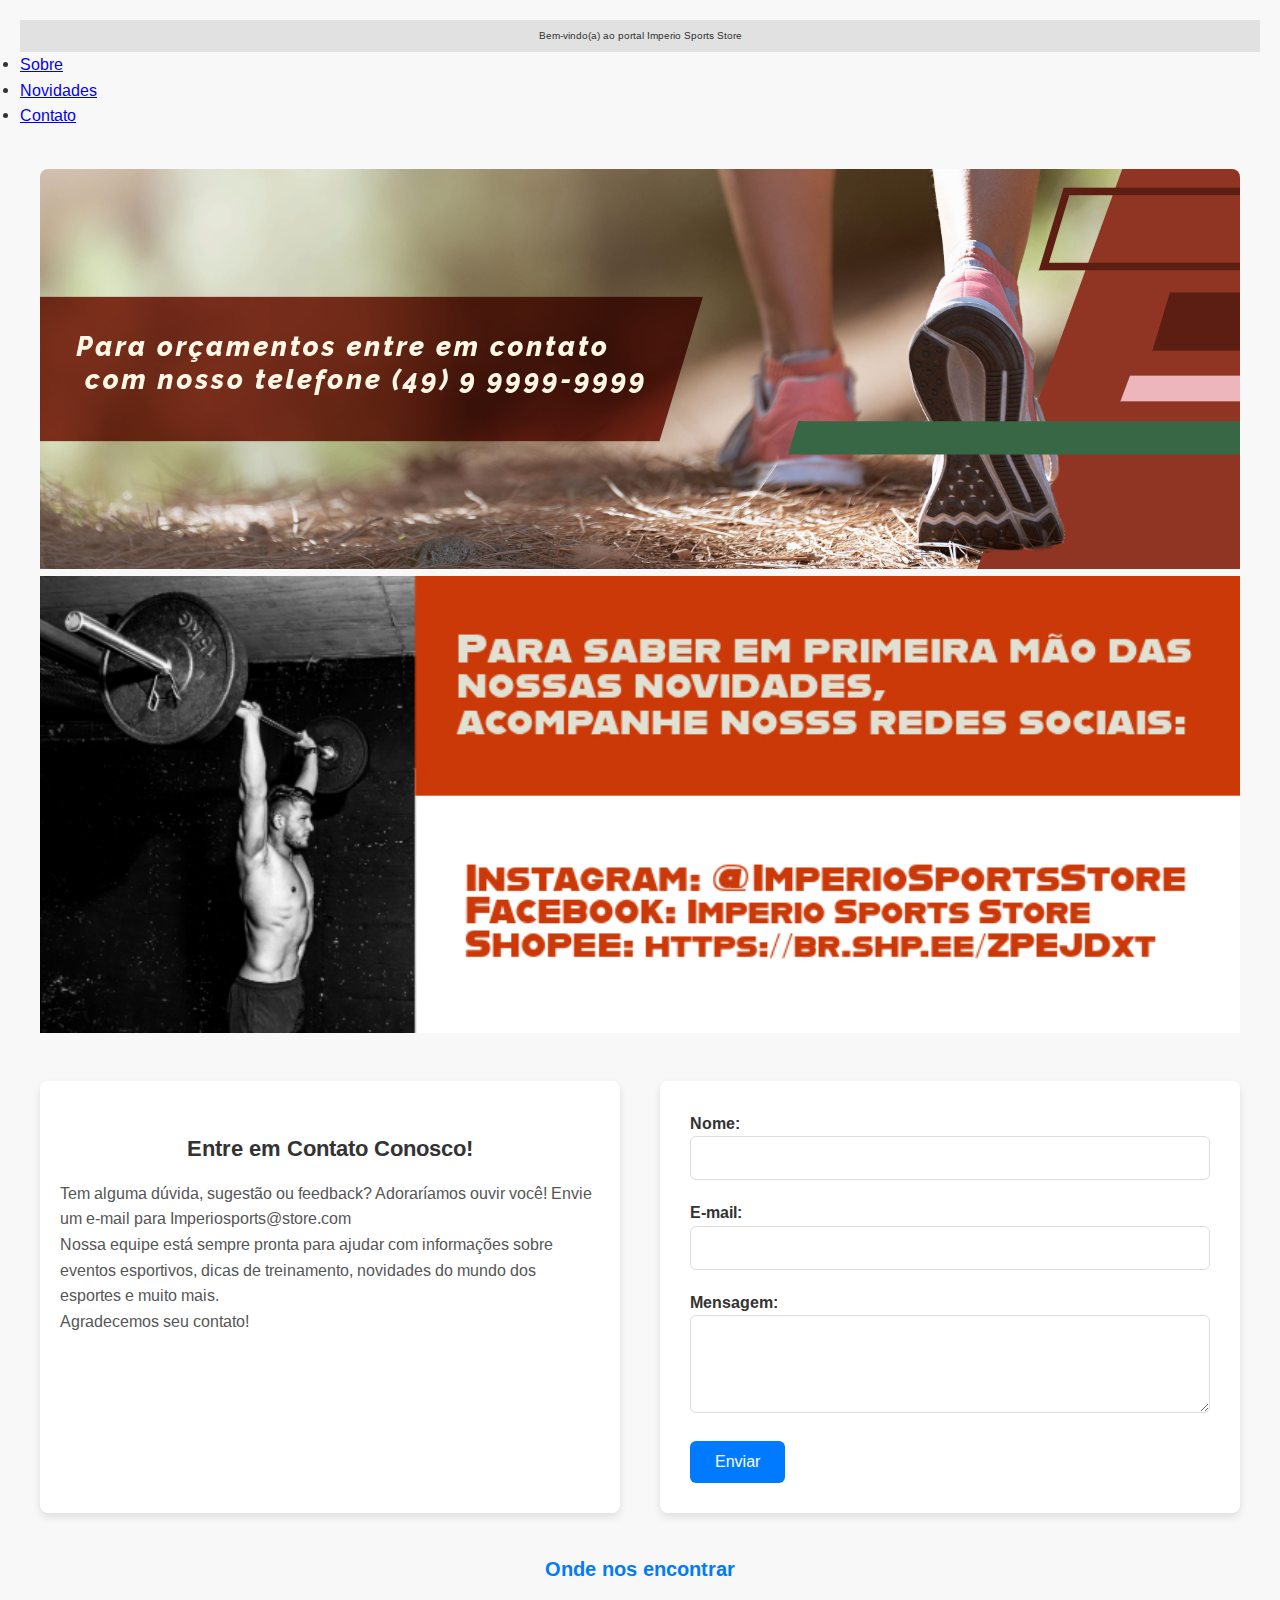
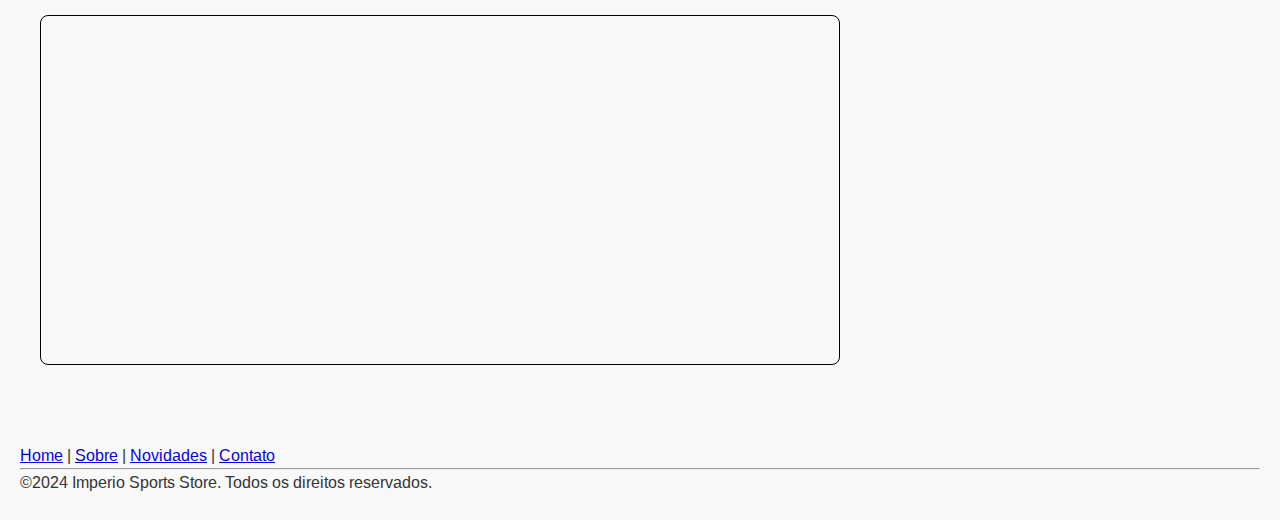
<file: Paginas/contato.html>
<!DOCTYPE html>
<html lang="pt-BR">
  <head>
    <meta charset="UTF-8" />
    <meta name="viewport" content="width=device-width, initial-scale=1.0" />
    <title>Imperio Sports Store</title>

    <link rel="shortcut icon" href="./img/favicon.ico" type="image/x-icon" />
    <link
      rel="stylesheet"
      href="https://stackpath.bootstrapcdn.com/bootstrap/4.1.3/css/bootstrap.min.css"
      integrity="sha384-MCw98/SFnGE8fJT3GXwEOngsV7Zt27NXFoaoApmYm81iuXoPkFOJwJ8ERdknLPMO"
      crossorigin="anonymous"
    />
    <script
      src="https://code.jquery.com/jquery-3.3.1.slim.min.js"
      integrity="sha384-q8i/X+965DzO0rT7abK41JStQIAqVgRVzpbzo5smXKp4YfRvH+8abtTE1Pi6jizo"
      crossorigin="anonymous"
    ></script>
    <script
      src="https://cdnjs.cloudflare.com/ajax/libs/popper.js/1.14.3/umd/popper.min.js"
      integrity="sha384-ZMP7rVo3mIykV+2+9J3UJ46jBk0WLaUAdn689aCwoqbBJiSnjAK/l8WvCWPIPm49"
      crossorigin="anonymous"
    ></script>
    <script
      src="https://stackpath.bootstrapcdn.com/bootstrap/4.1.3/js/bootstrap.min.js"
      integrity="sha384-ChfqqxuZUCnJSK3+MXmPNIyE6ZbWh2IMqE241rYiqJxyMiZ6OW/JmZQ5stwEULTy"
      crossorigin="anonymous"
    ></script>
    <meta
      name="viewport"
      content="width=device-width, initial-scale=1, shrink-to-fit=no"
    />
    <link rel="preconnect" href="https://fonts.googleapis.com" />
    <link rel="preconnect" href="https://fonts.gstatic.com" crossorigin />
    <link
      href="https://fonts.googleapis.com/css2?family=Arimo:ital,wght@0,400..700;1,400..700&family=Playwrite+DE+Grund:wght@100..400&display=swap"
      rel="stylesheet"
    />

    <link rel="stylesheet" href="../CSS/contato.css" />
    <link rel="stylesheet" href="../CSS/main.css" />
    <header class="welcome">Bem-vindo(a) ao portal Imperio Sports Store
      <nav class="navbar navbar-expand-lg navbar-dark" style="padding: 0; margin: 0;"></nav>
  </header>  
  </head>
  <body>
    

      <div class="collapse navbar-collapse" id="navbarTogglerDemo02">
        <ul class="navbar-nav mt-2 mt-lg-0">
          <li class="nav-item">
            <a class="nav-link" href="./paginas/sobre.html">Sobre</a>
          </li>
          <li class="nav-item">
            <a class="nav-link" href="./paginas/novidades.html">Novidades</a>
          </li>
          <li class="nav-item">
            <a class="nav-link" href="./paginas/contato.html">Contato</a>
          </li>
        </ul>
      </div>
    </nav>

    <main>
      <section>
        <div
          id="carouselExampleSlidesOnly"
          class="carousel slide"
          data-ride="carousel"
        >
          <div class="carousel-inner">
            <div class="carousel-item active">
              <img
                class="d-block w-100"
                src="../img/banner1-contato.jpeg"
                alt="Primeiro banner"
              />
            </div>
            <div class="carousel-item">
              <img
                class="d-block w-100"
                src="../img/banner2-contato.jpeg"
                alt="Segundo banner"
              />
            </div>
          </div>
        </div>
      </section>
      <main>
      <section class="menu grid">
        <article class="about">
          <h5 class="sub-title">Entre em Contato Conosco!</h5>
          <p>Tem alguma dúvida, sugestão ou feedback? Adoraríamos ouvir você! Envie um e-mail para Imperiosports@store.com</p>
          <p>Nossa equipe está sempre pronta para ajudar com informações sobre eventos esportivos, dicas de treinamento, novidades do mundo dos esportes e muito mais.</p>
          <p>Agradecemos seu contato!</p>
        </article>  
        <article>
          <form action="#" method="post">
            <div class="form-group">
              <label for="nome">Nome:</label>
              <input type="text" class="form-control" id="nome" name="nome" required />
            </div>
            <div class="form-group">
              <label for="email">E-mail:</label>
              <input type="email" class="form-control" id="email" name="email" required />
            </div>
            <div class="form-group">
              <label for="mensagem">Mensagem:</label>
              <textarea class="form-control" id="mensagem" name="mensagem" rows="4" required></textarea>
            </div>
            <button type="submit" class="btn btn-dark">Enviar</button>
          </form>
        </article>
      </section>
      </main>
      <section>
        <h5 class="sub-title">Onde nos encontrar</h5>
        <iframe width="425" height="350" src="https://www.openstreetmap.org/export/embed.html?bbox=-52.617376300228365%2C-27.107737604488108%2C-52.61404499663187%2C-27.105311805274972&amp;layer=mapnik&amp;marker=-27.106524711452924%2C-52.61571064843008" style="border: 1px solid black"></iframe><br/><small><a href="https://www.openstreetmap.org/?mlat=-27.106525&amp;mlon=-52.615711#map=18/-27.106525/-52.615711"></a></small>
      </section>

    </main>

    <footer>
      <nav>
        <a href="../index.html">Home</a> |
        <a href="../Paginas/sobre.html">Sobre</a> |
        <a href="../Paginas/novidades.html">Novidades</a> |
        <a href="../Paginas/contato.html">Contato</a>
      </nav>
      <hr />
      <p>©2024 Imperio Sports Store. Todos os direitos reservados.</p>
    </footer>
  </body>
</html>
</file>
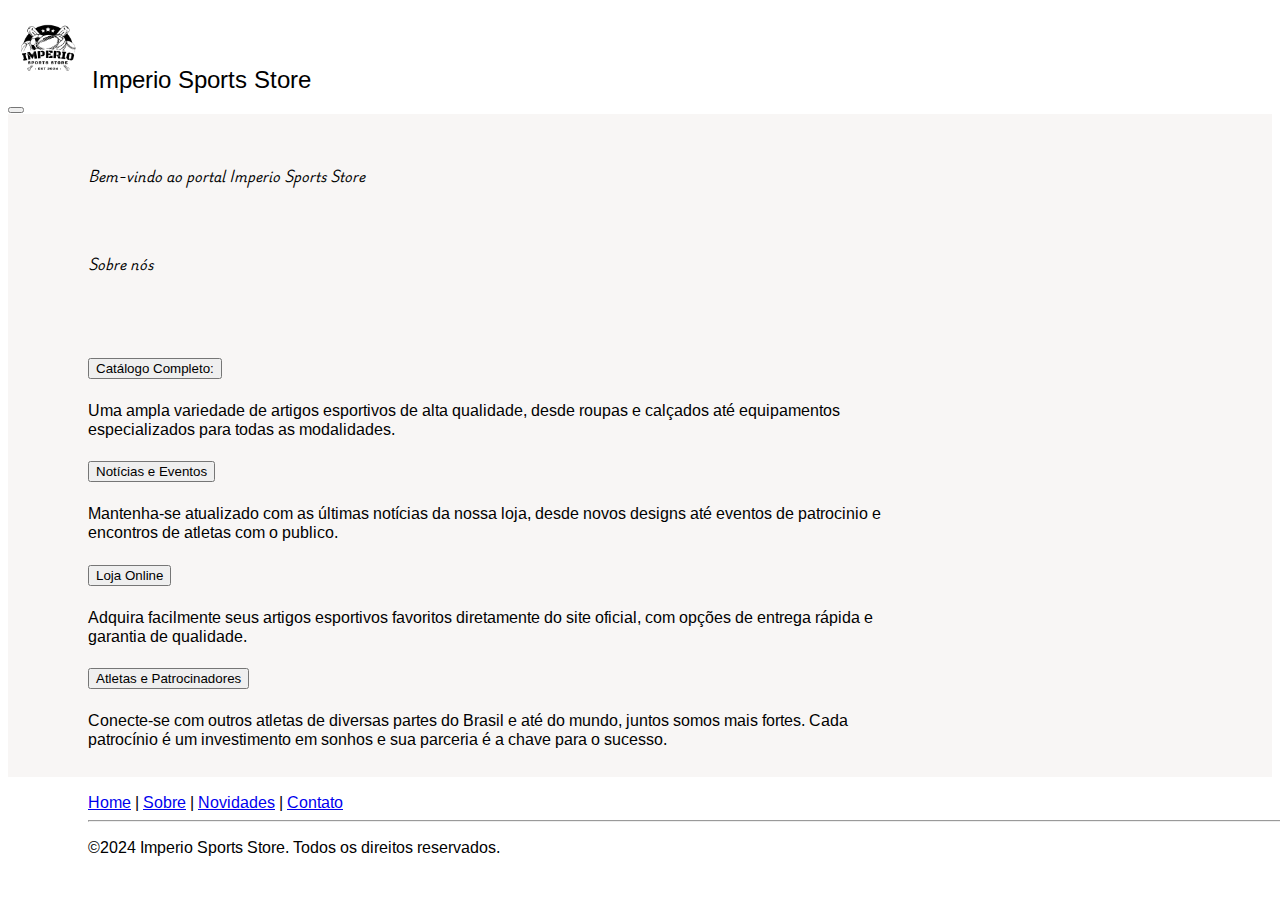
<file: Paginas/sobre.html>
<!DOCTYPE html>
<html lang="pt-BR">
  <head>
    <meta charset="UTF-8" />
    <meta name="viewport" content="width=device-width, initial-scale=1.0" />
    <title>Imperio Sports Store</title>

    <link rel="shortcut icon" href="./img/favicon.ico" type="image/x-icon" />
    <link
      rel="stylesheet"
      href="https://stackpath.bootstrapcdn.com/bootstrap/4.1.3/css/bootstrap.min.css"
      integrity="sha384-MCw98/SFnGE8fJT3GXwEOngsV7Zt27NXFoaoApmYm81iuXoPkFOJwJ8ERdknLPMO"
      crossorigin="anonymous"
    />
    <script
      src="https://code.jquery.com/jquery-3.3.1.slim.min.js"
      integrity="sha384-q8i/X+965DzO0rT7abK41JStQIAqVgRVzpbzo5smXKp4YfRvH+8abtTE1Pi6jizo"
      crossorigin="anonymous"
    ></script>
    <script
      src="https://cdnjs.cloudflare.com/ajax/libs/popper.js/1.14.3/umd/popper.min.js"
      integrity="sha384-ZMP7rVo3mIykV+2+9J3UJ46jBk0WLaUAdn689aCwoqbBJiSnjAK/l8WvCWPIPm49"
      crossorigin="anonymous"
    ></script>
    <script
      src="https://stackpath.bootstrapcdn.com/bootstrap/4.1.3/js/bootstrap.min.js"
      integrity="sha384-ChfqqxuZUCnJSK3+MXmPNIyE6ZbWh2IMqE241rYiqJxyMiZ6OW/JmZQ5stwEULTy"
      crossorigin="anonymous"
    ></script>
    <meta
      name="viewport"
      content="width=device-width, initial-scale=1, shrink-to-fit=no"
    />
    <link rel="preconnect" href="https://fonts.googleapis.com" />
    <link rel="preconnect" href="https://fonts.gstatic.com" crossorigin />
    <link
      href="https://fonts.googleapis.com/css2?family=Arimo:ital,wght@0,400..700;1,400..700&family=Playwrite+DE+Grund:wght@100..400&display=swap"
      rel="stylesheet"
    />

    <link rel="stylesheet" href="../CSS/index.css" />
    <link rel="stylesheet" href="../CSS/sobre.css" />
  </head>
  <body>
    <header class="d-flex justify-content-between align-items-center p-3 bg-body-tertiary">
      <div class="d-flex align-items-center">
        <img src="../img/Logo.png" alt="Logo" width="80" height="80" class="me-2">
        <span style="color: black; font-size: 24px;">Imperio Sports Store</span>
      </div>
      <button
        class="navbar-toggler"
        type="button"
        data-toggle="collapse"
        data-target="#navbarTogglerDemo02"
        aria-controls="navbarTogglerDemo02"
        aria-expanded="false"
        aria-label="Alterna navegação"
      >
        <span class="navbar-toggler-icon"></span>
      </button>
      </div>
    </header>
    </nav>
    <main>
      <section class="menu">
        <article>
          <h5 class="sub-title">Bem-vindo ao portal Imperio Sports Store</h5>
          <br />
          <h5 class="sub-title">Sobre nós</h5>
          <br />
          <br />
          <div class="row">
            <div class="accordion" id="accordionExample">
              <div class="card">
                <div class="card-header" id="headingOne">
                  <h5 class="mb-0">
                    <button
                      class="btn btn-link"
                      type="button"
                      data-toggle="collapse"
                      data-target="#collapseOne"
                      aria-expanded="true"
                      aria-controls="collapseOne"
                    >
                      Catálogo Completo:
                    </button>
                  </h5>
                </div>

                <div
                  id="collapseOne"
                  class="collapse show"
                  aria-labelledby="headingOne"
                  data-parent="#accordionExample"
                >
                  <div class="card-body">
                    Uma ampla variedade de artigos esportivos de alta qualidade, 
                    desde roupas e calçados até equipamentos especializados para 
                    todas as modalidades.
                  </div>
                </div>
              </div>
              <div class="card">
                <div class="card-header" id="headingTwo">
                  <h5 class="mb-0">
                    <button
                      class="btn btn-link collapsed"
                      type="button"
                      data-toggle="collapse"
                      data-target="#collapseTwo"
                      aria-expanded="false"
                      aria-controls="collapseTwo"
                    >
                      Notícias e Eventos
                    </button>
                  </h5>
                </div>
                <div
                  id="collapseTwo"
                  class="collapse"
                  aria-labelledby="headingTwo"
                  data-parent="#accordionExample"
                >
                  <div class="card-body">
                    Mantenha-se atualizado com as últimas notícias da nossa loja, 
                    desde novos designs até eventos de patrocinio e
                    encontros de atletas com o publico.
                  </div>
                </div>
              </div>
              <div class="card">
                <div class="card-header" id="headingFour">
                  <h5 class="mb-0">
                    <button
                      class="btn btn-link collapsed"
                      type="button"
                      data-toggle="collapse"
                      data-target="#collapseFour"
                      aria-expanded="false"
                      aria-controls="collapseFour"
                    >
                      Loja Online
                    </button>
                  </h5>
                </div>
                <div
                  id="collapseFour"
                  class="collapse"
                  aria-labelledby="headingFour"
                  data-parent="#accordionExample"
                >
                  <div class="card-body">
                    Adquira facilmente seus artigos esportivos favoritos
                    diretamente do site oficial, com opções de entrega rápida e
                    garantia de qualidade.
                  </div>
                </div>
              </div>
              <div class="card">
                <div class="card-header" id="headingFive">
                  <h5 class="mb-0">
                    <button
                      class="btn btn-link collapsed"
                      type="button"
                      data-toggle="collapse"
                      data-target="#collapseFive"
                      aria-expanded="false"
                      aria-controls="collapseFive"
                    >
                      Atletas e Patrocinadores
                    </button>
                  </h5>
                </div>
                <div
                  id="collapseFive"
                  class="collapse"
                  aria-labelledby="headingFive"
                  data-parent="#accordionExample"
                >
                  <div class="card-body">
                    Conecte-se com outros atletas de diversas partes do Brasil e até do mundo,
                    juntos somos mais fortes. Cada patrocínio é um investimento em sonhos e
                    sua parceria é a chave para o sucesso.
                  </div>
                </div>
              </div>
            </div>
          </div>
        </article>
      </section>
    </main>
    <footer>
      <nav>
        <a href="../index.html">Home</a> |
        <a href="../Paginas/sobre.html">Sobre</a> |
        <a href="../Paginas/novidades.html">Novidades</a> |
        <a href="../Paginas/contato.html">Contato</a>
      </nav>
      <hr />
      <p>©2024 Imperio Sports Store. Todos os direitos reservados.</p>
    </footer>
  </body>
</html>
</file>
<file: CSS/contato.css>
* {
  margin: 0;
  padding: 0;
  box-sizing: border-box;
}
body {
  font-family: 'Arimo', sans-serif;
  background-color: #f8f8f8;
  color: #333;
  line-height: 1.6;
  padding: 20px;
}

header.welcome {
  padding: 8px;
  background-color: #e1e1e1;
  width: 100%;
  text-align: center;
  font-size: 10px;
}

header.welcome nav {
  padding-top: 10px;
}

nav .navbar-nav {
  display: flex;
  justify-content: center;
}

nav .navbar-nav .nav-item {
  margin: 0 15px;
}

nav .navbar-nav .nav-link {
  color: white;
  text-transform: uppercase;
  font-weight: 600;
  font-size: 16px;
  letter-spacing: 1px;
  transition: color 0.3s ease;
}

nav .navbar-nav .nav-link:hover {
  color: #f8f8f8;
  text-decoration: underline;
}

.carousel {
  margin-top: 20px;
  border-radius: 8px;
  overflow: hidden;
}

.carousel img {
  width: 100%;
  height: auto;
}

main {
  max-width: 1200px;
  margin: 40px auto;
}

.menu {
  display: grid;
  grid-template-columns: 1fr 1fr;
  gap: 40px;
  margin-top: 40px;
}

.menu .about {
  background-color: white;
  padding: 20px;
  border-radius: 8px;
  box-shadow: 0 4px 8px rgba(0, 0, 0, 0.1);
}

.menu .about h5 {
  font-size: 22px;
  color: #333;
  font-weight: bold;
  margin-bottom: 15px;
}

.menu .about p {
  font-size: 16px;
  color: #555;
  line-height: 1.6;
}

form {
  background-color: white;
  padding: 30px;
  border-radius: 8px;
  box-shadow: 0 4px 8px rgba(0, 0, 0, 0.1);
}

form .form-group {
  margin-bottom: 20px;
}

form label {
  font-weight: 600;
  color: #333;
}

form input, form textarea {
  width: 100%;
  padding: 12px;
  border-radius: 6px;
  border: 1px solid #ddd;
  font-size: 16px;
}

form button {
  background-color: #007bff;
  color: white;
  padding: 12px 25px;
  font-size: 16px;
  border: none;
  border-radius: 6px;
  cursor: pointer;
  transition: background-color 0.3s ease;
}

form button:hover {
  background-color: #0056b3;
}

section iframe {
  width: 100%;
  max-width: 800px;
  height: 350px;
  border-radius: 8px;
  margin: 30px 0;
}
.sub-title {
  font-size: 20px;
  font-weight: bold;
  margin-top: 30px;
  color: #007bff;
  text-align: center;
}
</file>
<file: CSS/main.css>
.card {
    border-radius: 0 !important;
    border: none !important;
    background-color: transparent !important;
  }
  
  .card img {
    border-radius: 0 !important;
    border: none !important;
    background-color: transparent !important;
    margin-top: 12px;
    margin-bottom: 18px;
  }
  
  .card-title {
    color: black !important;
    font-weight: 600 !important;
  }
  
  .card-body {
    padding: 0 !important;
  }
</file>
<file: CSS/index.css>
body {
    min-height: 100vh;
    font-family: "Arimo", sans-serif;
    font-optical-sizing: auto;
  }
  
  .navbar {
    background: #0056b800;
    padding-left: 80px;
    padding-right: 80px;
  }
  
  .navbar-collapse {
    flex-direction: row-reverse;
  }
  
  header.welcome {
    padding: 8px;
    background-color: #e1e1e1;
    width: 100%;
    text-align: center;
    font-size: 10px;
  }
  
  main {
    width: 100%;
    height: 100%;
  }
  .menu {
    padding: 28px 80px;
    background-color: #f8f6f5;
  }
  .menu.grid {
    display: grid;
    grid-template-columns: 1fr 220px;
    grid-template-rows: 1fr;
    padding: 28px 80px;
    background-color: #f8f6f5;
    gap: 12px;
  }
  
  .more {
    display: flex;
    width: 100%;
    justify-content: center;
    text-align: center;
    color: black !important;
    font-weight: 600 !important;
    text-decoration: underline !important;
    cursor: pointer !important;
    font-size: 13px;
  }
  
  .sub-title {
    font-family: "Playwrite DE Grund", cursive;
    font-optical-sizing: auto;
    font-style: italic;
    font-weight: 600;
  }
  
  .about {
    max-width: 800px;
  }
  
  footer {
    width: 100%;
    padding: 16px 80px;
  }

  .fixed-news {
    position: sticky;
    top: 60px; 
    right: 10px;
    width: 280px;
    z-index: 999;
    padding: 15px;
    background-color: white;
    box-shadow: 0 4px 8px rgba(0, 0, 0, 0.1);
    border-radius: 8px;
  }
  
  .fixed-news .card {
    margin-bottom: 15px;
    border-radius: 5px;
    box-shadow: 0 2px 4px rgba(0, 0, 0, 0.1);
  }
  
  .fixed-news .card-title {
    font-size: 16px;
    font-weight: bold;
  }
  
  .fixed-news.sticky {
    position: sticky;
    top: 60px;  
  }
  .card{
    position: sticky;
  }
</file>
<file: CSS/sobre.css>
.row {
    display: flex;
    gap: 40px;
    justify-content: space-between;
  }
  
  .accordion {
    width: 800px;
  }
  body {
    min-height: 100vh;
    font-family: "Arimo", sans-serif;
    font-optical-sizing: auto;
  }
</file>
